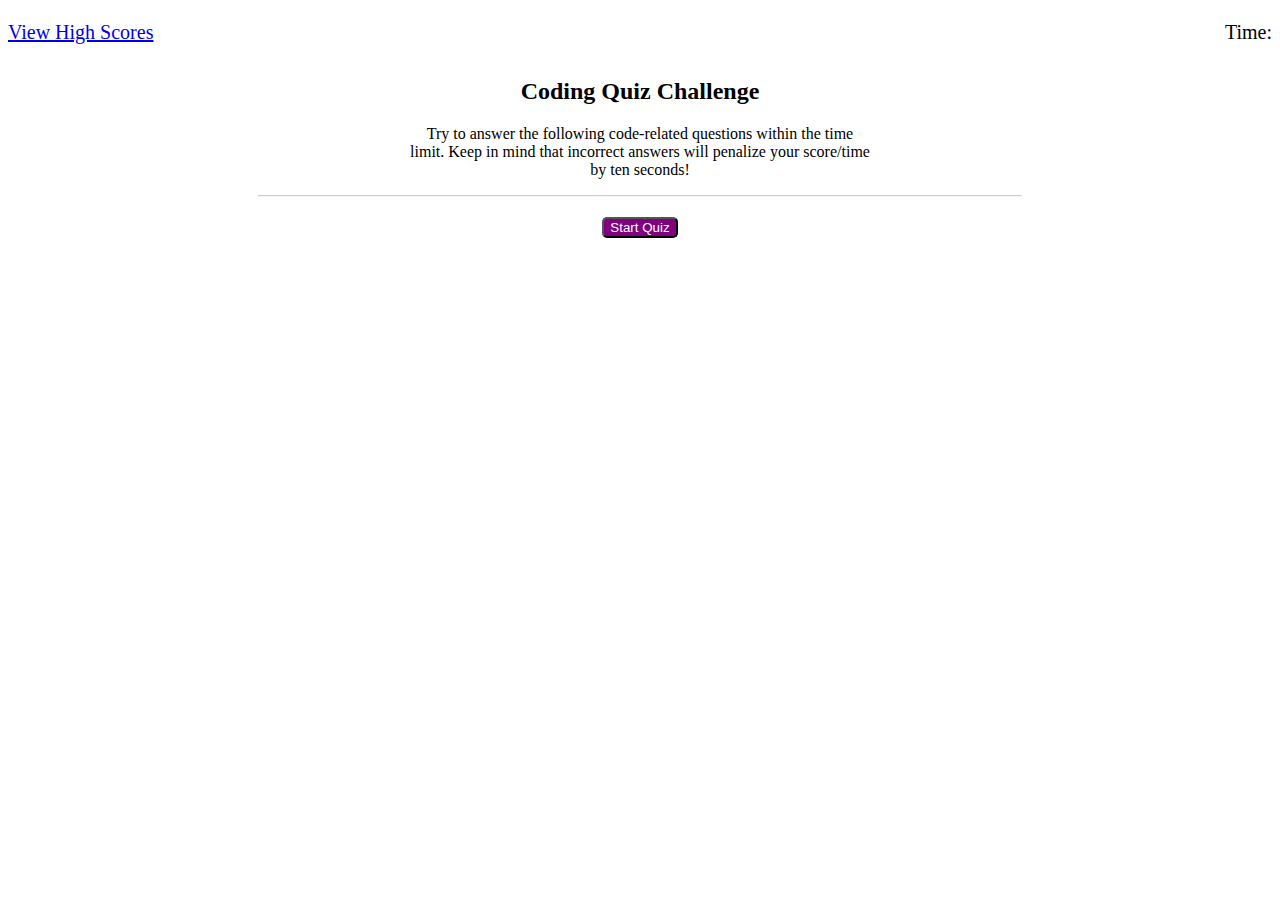
<file: index.html>
<!DOCTYPE html>
<html lang="en">

<head>
    <meta charset="UTF-8">
    <meta http-equiv="X-UA-Compatible" content="IE=edge">
    <meta name="viewport" content="width=device-width, initial-scale=1.0">
    <title>Coding Quiz</title>
    <link rel="stylesheet" type="text/css" href="./assets/css/style.css">
</head>

<body>

    <header>

        <nav>

            <a href="./highscores.html">View High Scores</a>

            <h1>Time: </h1>

        </nav>

    </header>

    <main>

        <section>

            <h2 id="quiz">Coding Quiz Challenge</h2>

            <div id="rules">

                <p>Try to answer the following code-related questions within the time<br>limit. Keep in mind that incorrect answers will penalize your score/time<br>by ten seconds!</p>

            </div>

            <div id="question" class="hide"></div>

            <div id="answer-buttons" class="hide container">

                <button id="answer1" class="btn">Answer 1</button>
                <button id="answer2" class="btn">Answer 2</button>
                <button id="answer3" class="btn">Answer 3</button>
                <button id="answer4" class="btn">Answer 4</button>

            </div>

            <hr>

            <div id="result" class="hide">

                <p>Result</p>

            </div>

            <div>

                <button id="start-btn">Start Quiz</button>

            </div>

        </section>

    </main>
    
    <script src="./assets/js/script.js"></script>

</body>

</html>
</file>
<file: assets/css/style.css>
* {

}

nav {
    display: flex;
    align-items: center;
    justify-content: space-between;
}

nav a {
    font-size: 20px;
}

nav h1 {
    font-size: 20px;
    font-weight: lighter;
}

section h2 {
    text-align: center;
}

section div p {
    text-align: center;
}

section div button {
    align-content: center;
    margin: auto;
    display: block;
    color: white;
    background-color: purple;
    border-radius: 5px;
}

hr {
    margin: auto 250px auto 250px;
    opacity: 50%;
}

.container {
    position: relative;
    display: flex;
    justify-content: center;
}

.btn {
    margin: 20px;
}

.hide {
    display: none;
}

#question {
    text-align: center;
    font-size: 22px;
    font-weight: bolder;
    padding: 50px;
}

#start-btn {
    margin-top: 20px;
}

#result {
    text-align: center;
    font-size: 20px;
    font-weight: bolder;
    padding: 20px;
    opacity: 50%;
}
</file>
